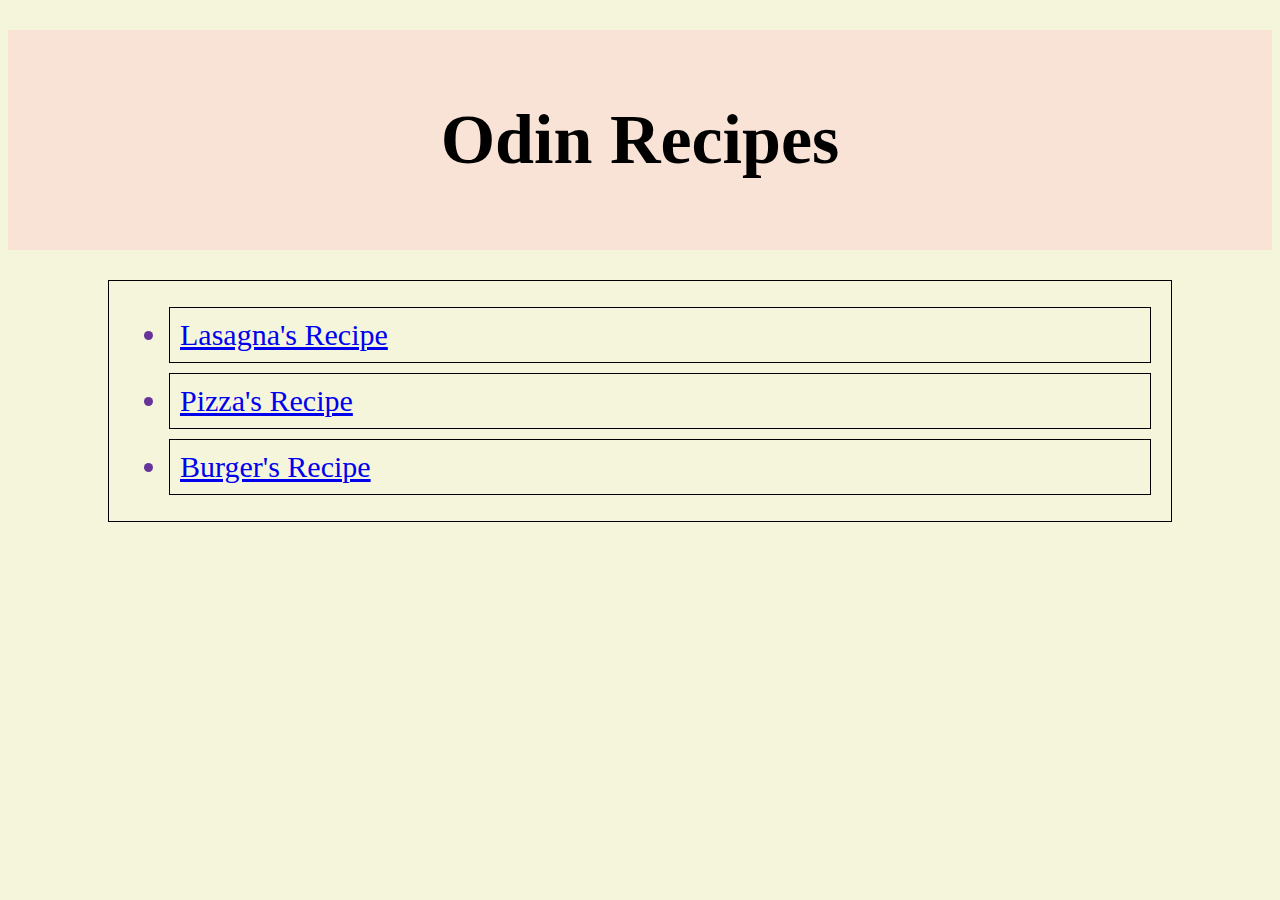
<file: index.html>
<!DOCTYPE html>
<html lang="en">
<head>
    <meta charset="UTF-8">
    <title>Odin Recipes!</title>
    <link href="style.css" rel="stylesheet">
</head>
<body>
    <h1>Odin Recipes</h1>
    <div class="list">
    <ul>
        <li><a href="recipes/lasagna.html" target="_blank">Lasagna's Recipe</a></li>
        <li><a href="recipes/pizza.html" target="_blank">Pizza's Recipe</a></li>
        <li><a href="recipes/burger.html" target="_blank">Burger's Recipe</a></li>
    </ul>
    </div>
</body>
</html>
</file>
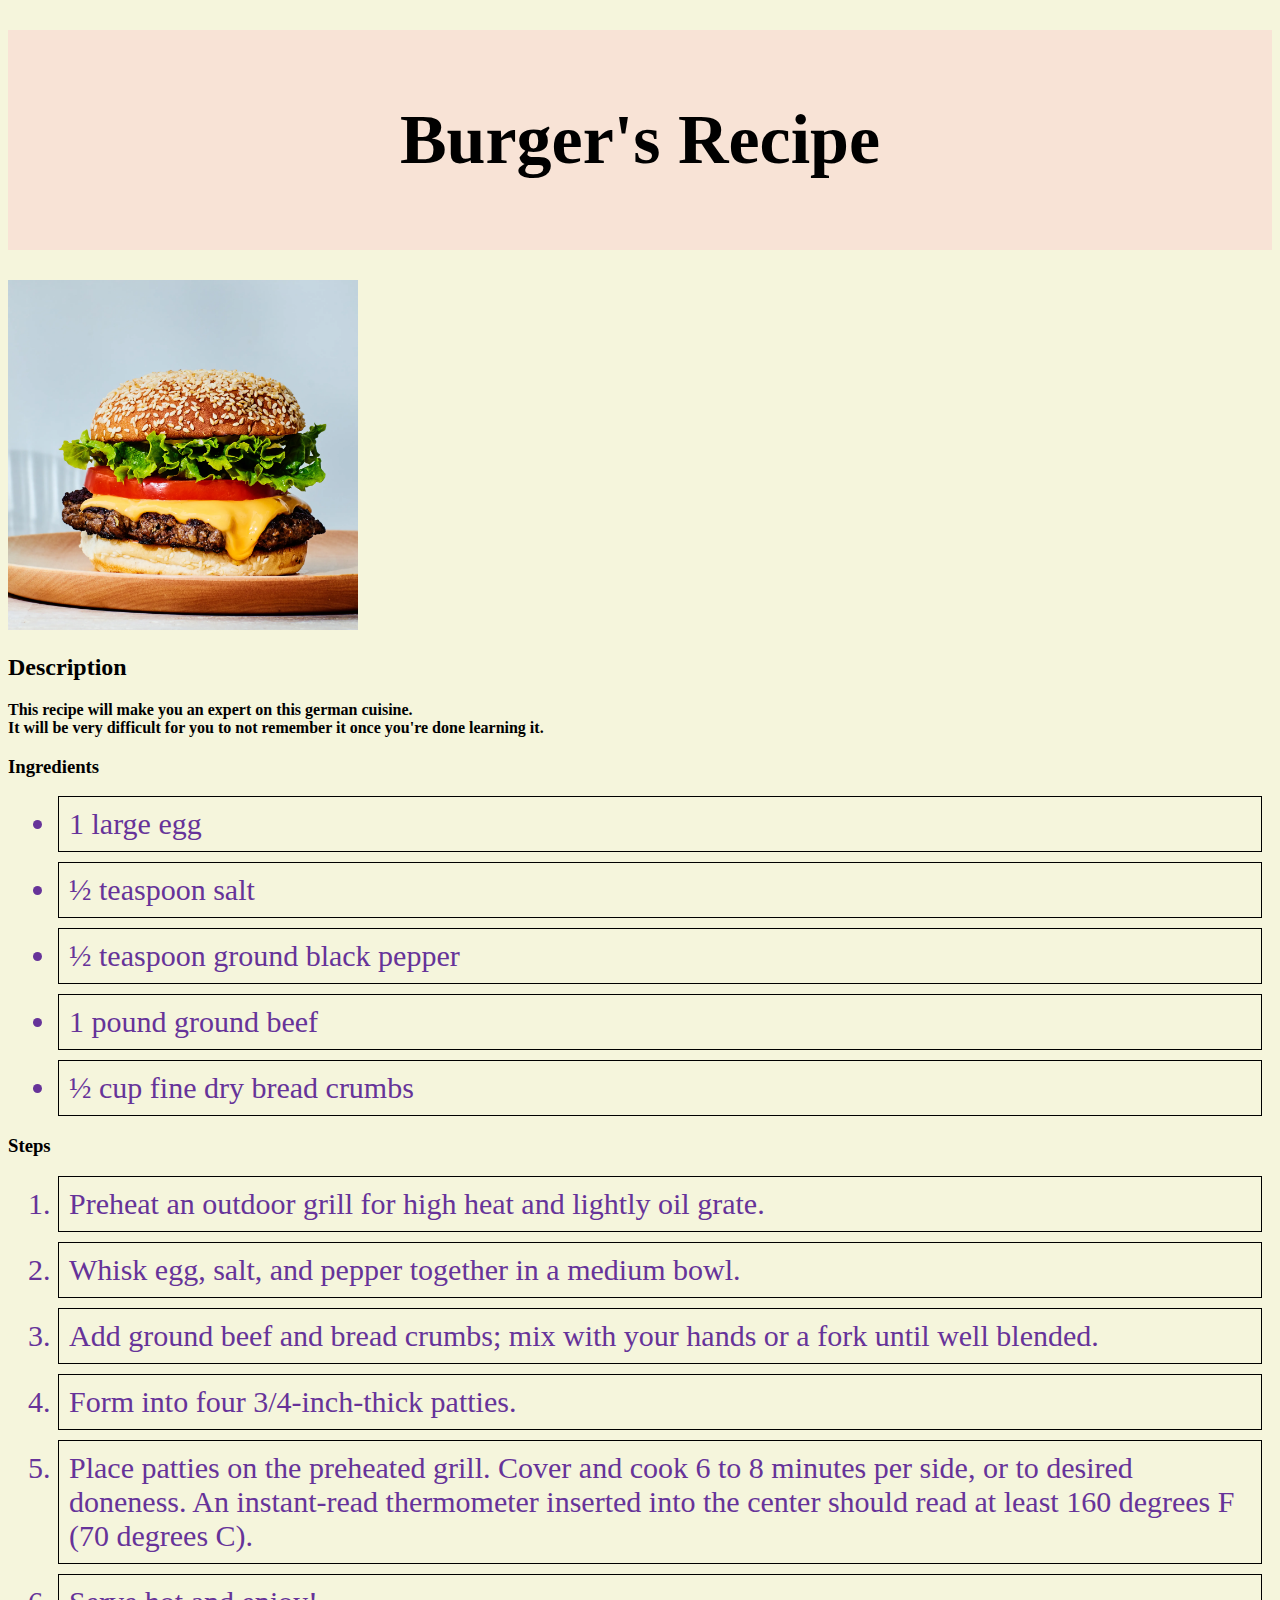
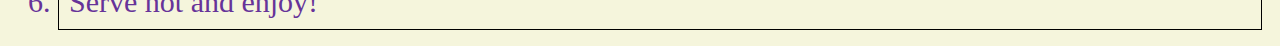
<file: recipes/burger.html>
<!DOCTYPE html>
<html lang="en">
<head>
    <meta charset="UTF-8">
    <title>Burger</title>
    <link href="../style.css" rel="stylesheet">
</head>
<body>
    <h1>Burger's Recipe</h1>
    <img src="../images/burger.jpg" alt="burger" width="350" height="350">
    <h2>Description</h2>
    <p>This recipe will make you an expert on this german cuisine.<br>
        It will be very difficult for you to not remember it once you're done learning it.
    </p>
    <h3>Ingredients</h3>
    <ul>
        <li>1 large egg</li>
        <li>½ teaspoon salt</li>
        <li>½ teaspoon ground black pepper</li>
        <li>1 pound ground beef</li>
        <li>½ cup fine dry bread crumbs</li>
    </ul>
    <h3>Steps</h3>
    <ol>
        <li>Preheat an outdoor grill for high heat and lightly oil grate.</li>
        <li>Whisk egg, salt, and pepper together in a medium bowl.</li>
        <li>Add ground beef and bread crumbs; mix with your hands or a fork until well blended.</li>
        <li>Form into four 3/4-inch-thick patties.</li>
        <li>Place patties on the preheated grill. Cover and cook 6 to 8 minutes per side, or to desired doneness.
            An instant-read thermometer inserted into the center should read at least 160 degrees F (70 degrees C).</li>
        <li>Serve hot and enjoy!</li>
    </ol>
</body>
</html>
</file>
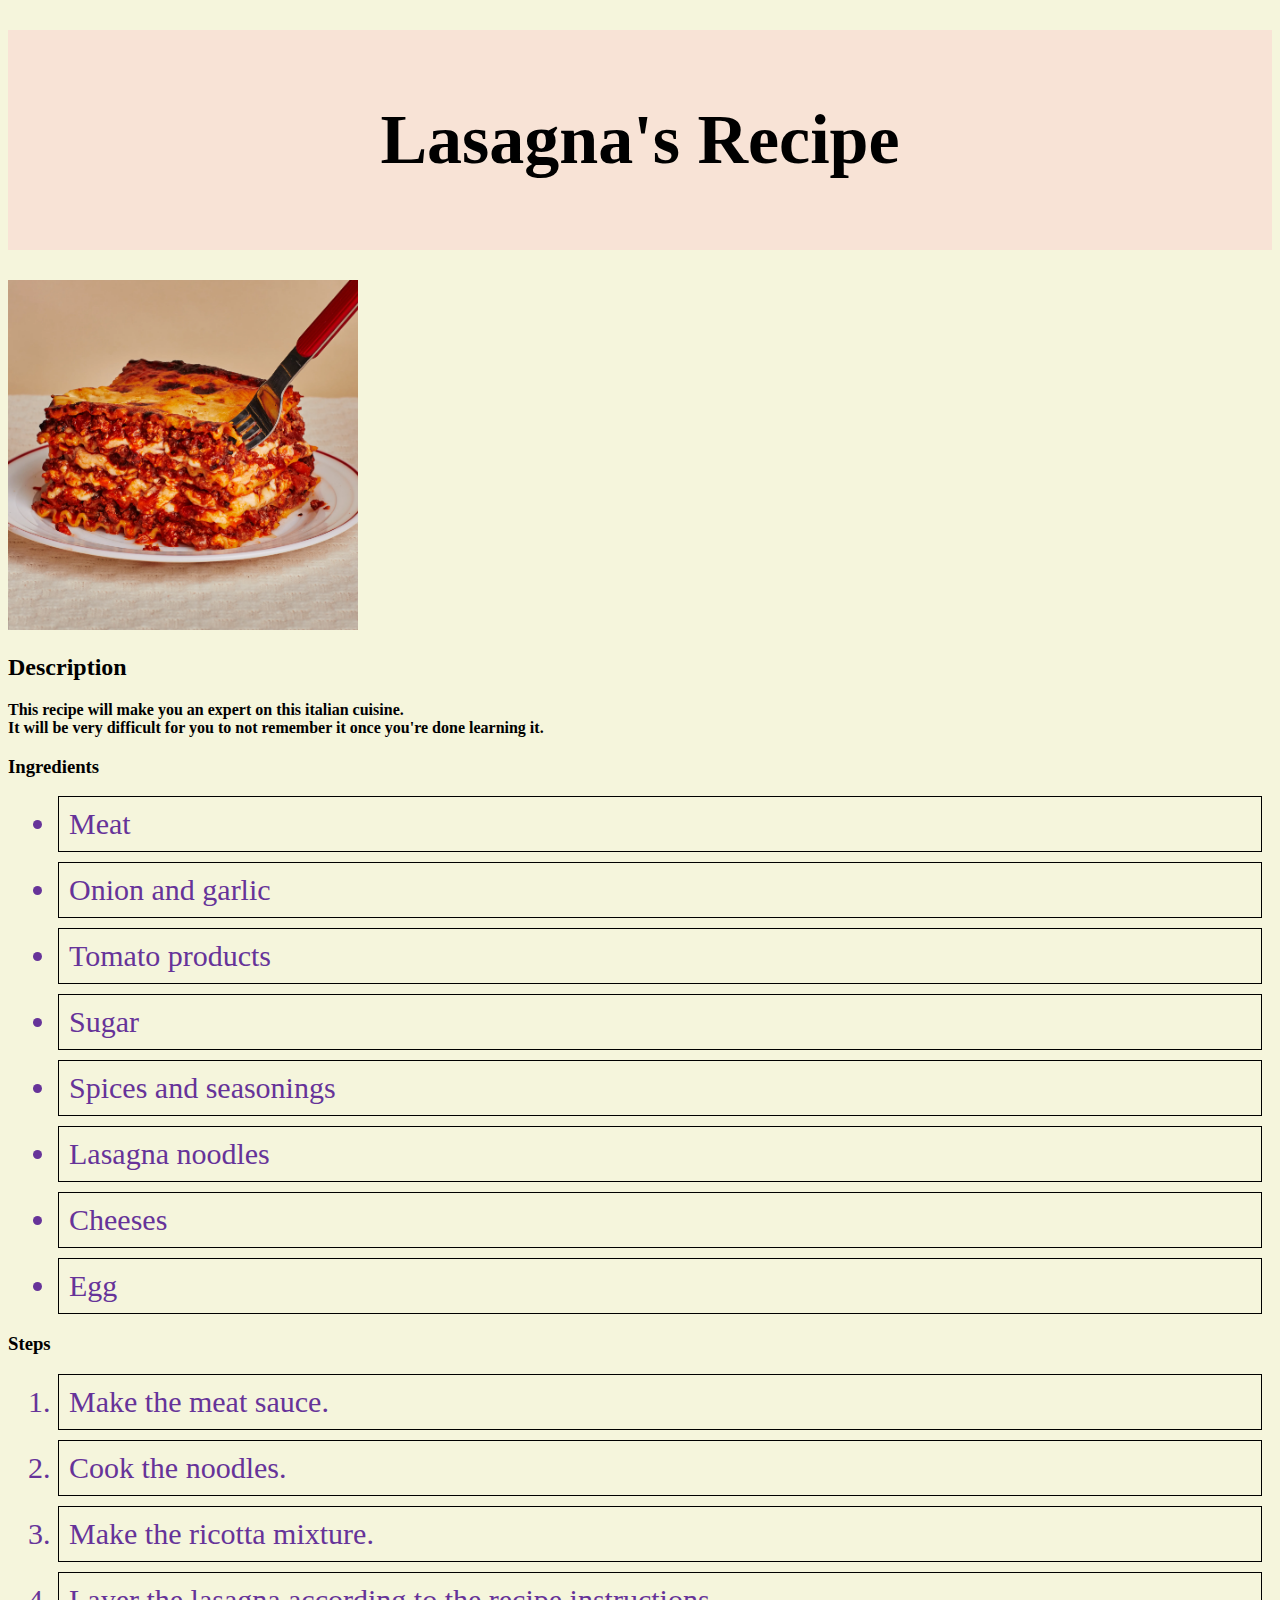
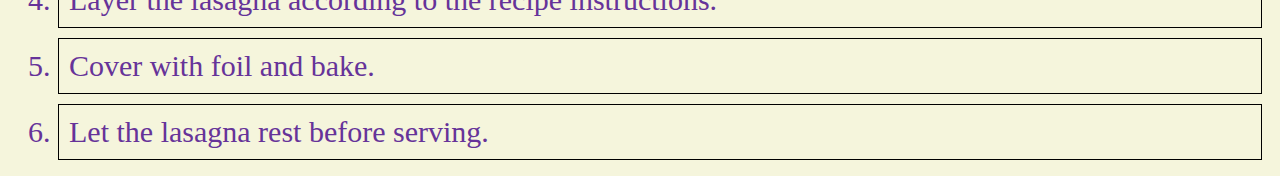
<file: recipes/lasagna.html>
<!DOCTYPE html>
<html lang="en">
<head>
    <meta charset="UTF-8">
    <title>Lasagna</title>
    <link href="../style.css" rel="stylesheet">
</head>
<body>
    <h1>Lasagna's Recipe</h1>
    <img src="../images/lasagna.jpg" alt="lasagna" width="350" height="350">
    <h2>Description</h2>
    <p>This recipe will make you an expert on this italian cuisine.<br>
        It will be very difficult for you to not remember it once you're done learning it.
    </p>
    <h3>Ingredients</h3>
    <ul>
        <li>Meat</li>
        <li>Onion and garlic</li>
        <li>Tomato products</li>
        <li>Sugar</li>
        <li>Spices and seasonings</li>
        <li>Lasagna noodles</li>
        <li>Cheeses</li>
        <li>Egg</li>
    </ul>
    <h3>Steps</h3>
    <ol>
        <li>Make the meat sauce.</li>
        <li>Cook the noodles.</li>
        <li>Make the ricotta mixture.</li>
        <li>Layer the lasagna according to the recipe instructions.</li>
        <li>Cover with foil and bake.</li>
        <li>Let the lasagna rest before serving.</li>
    </ol>
</body>
</html>
</file>
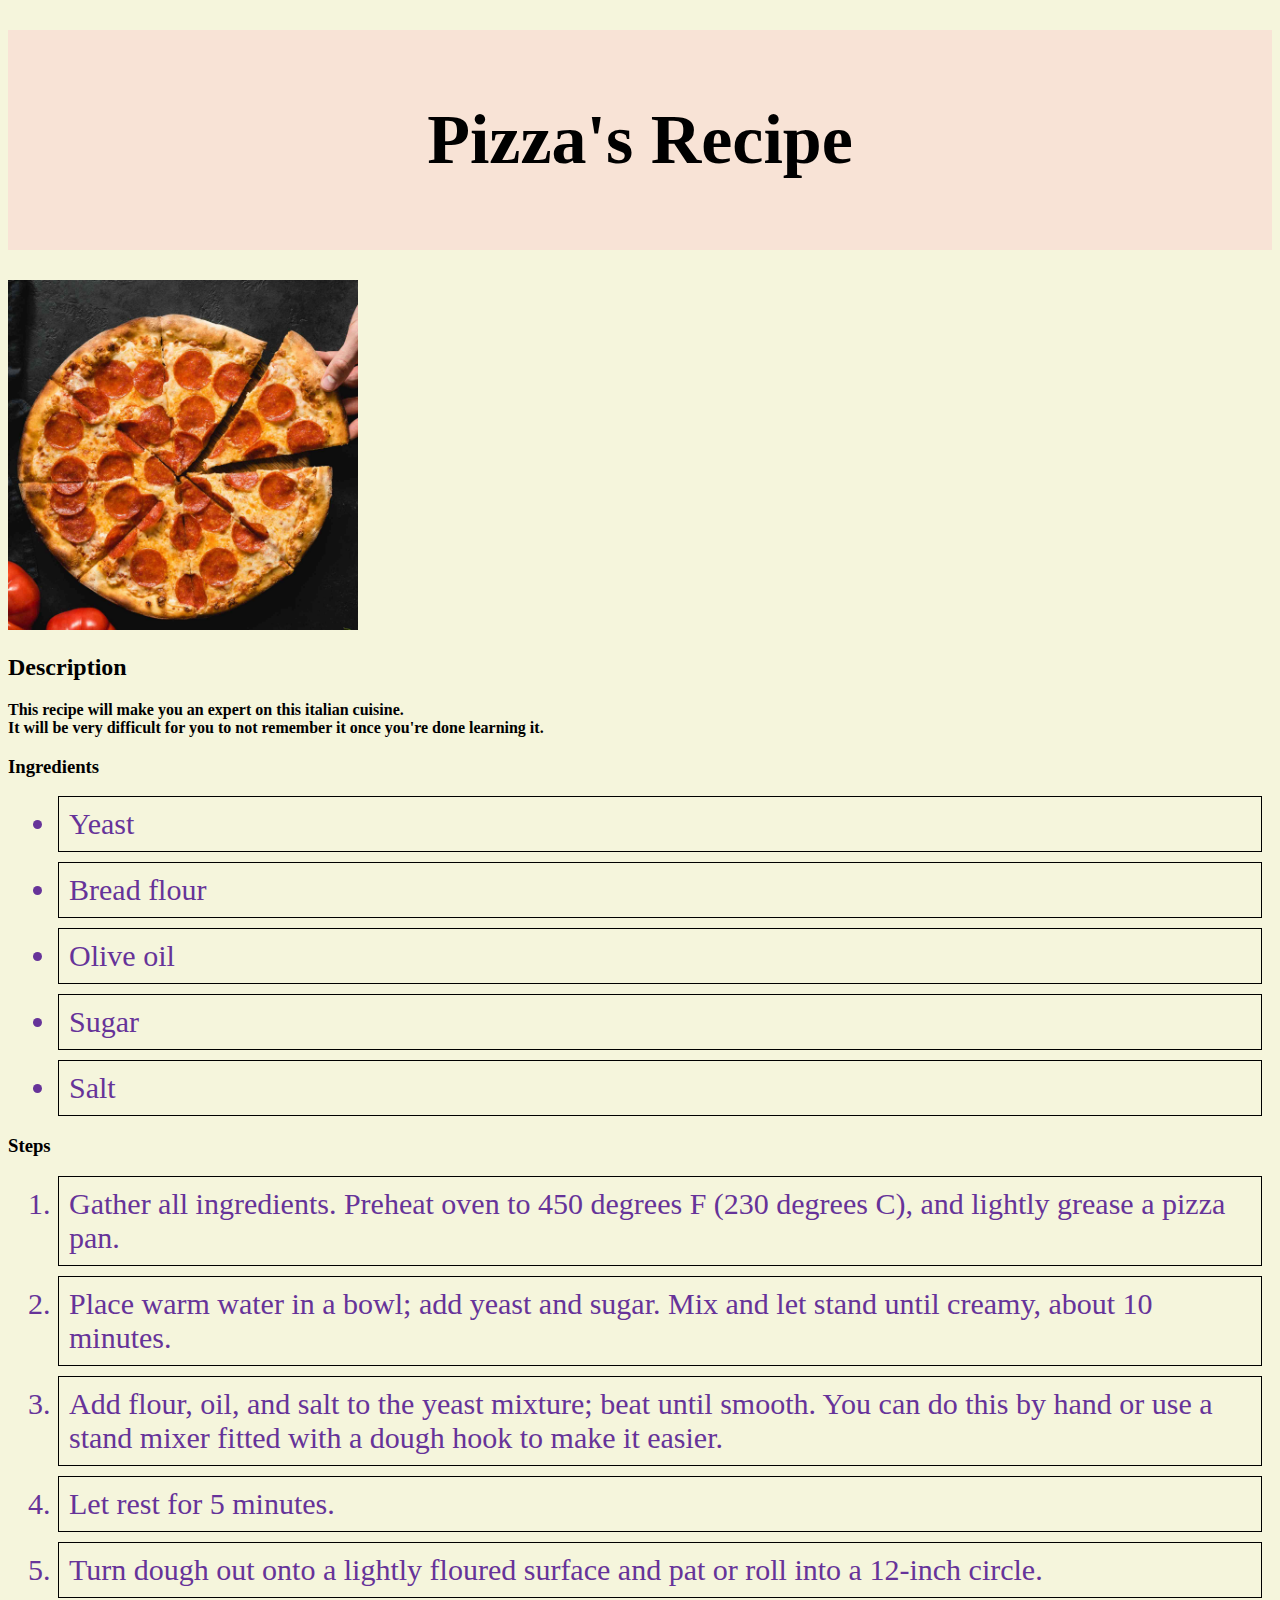
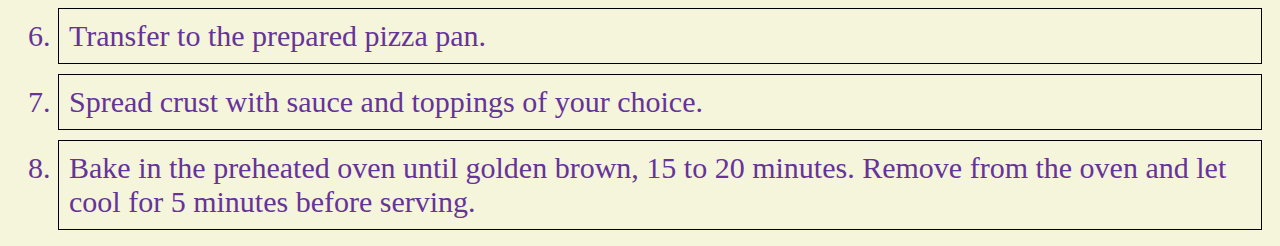
<file: recipes/pizza.html>
<!DOCTYPE html>
<html lang="en">
<head>
    <meta charset="UTF-8">
    <title>Pizza</title>
</head>
<link href="../style.css" rel="stylesheet">
<body>
    <h1>Pizza's Recipe</h1>
    <img src="../images/pizza.jpg" alt="pizza" width="350" height="350">
    <h2>Description</h2>
    <p>This recipe will make you an expert on this italian cuisine.<br>
        It will be very difficult for you to not remember it once you're done learning it.
    </p>
    <h3>Ingredients</h3>
    <ul>
        <li>Yeast</li>
        <li>Bread flour</li>
        <li>Olive oil</li>
        <li>Sugar</li>
        <li>Salt</li>
    </ul>
    <h3>Steps</h3>
    <ol>
        <li>Gather all ingredients. Preheat oven to 450 degrees F (230 degrees C), and lightly grease a pizza pan.</li>
        <li>Place warm water in a bowl; add yeast and sugar. Mix and let stand until creamy, about 10 minutes.</li>
        <li>Add flour, oil, and salt to the yeast mixture; beat until smooth. You can do this by hand or use a stand mixer fitted with a dough hook to make it easier.</li>
        <li>Let rest for 5 minutes.</li>
        <li>Turn dough out onto a lightly floured surface and pat or roll into a 12-inch circle.</li>
        <li>Transfer to the prepared pizza pan.</li>
        <li>Spread crust with sauce and toppings of your choice.</li>
        <li>Bake in the preheated oven until golden brown, 15 to 20 minutes. Remove from the oven and let cool for 5 minutes before serving.</li>
    </ol>
</body>
</html>
</file>
<file: style.css>
*
{
    background-color: beige;
    font-family: Georgia, 'Times New Roman', Times, serif;
    box-sizing: border-box;
    
}

h1
{
    font-size: 70px;
    text-align: center;
    background-color: #ffc0cb55;
    padding: 70px;
    margin: 30px auto;
}


div
{
    margin: auto 100px;
    
   border: 1px double;
    padding: 10px;
}

li
{
    font-size: 30px;
    margin: 10px;
    padding: 10px 10px;
    color: rebeccapurple;
    border: 1px solid black;
    
}


img
{
    align-content: center;
}

p
{
    font-weight: bold;
}
</file>
